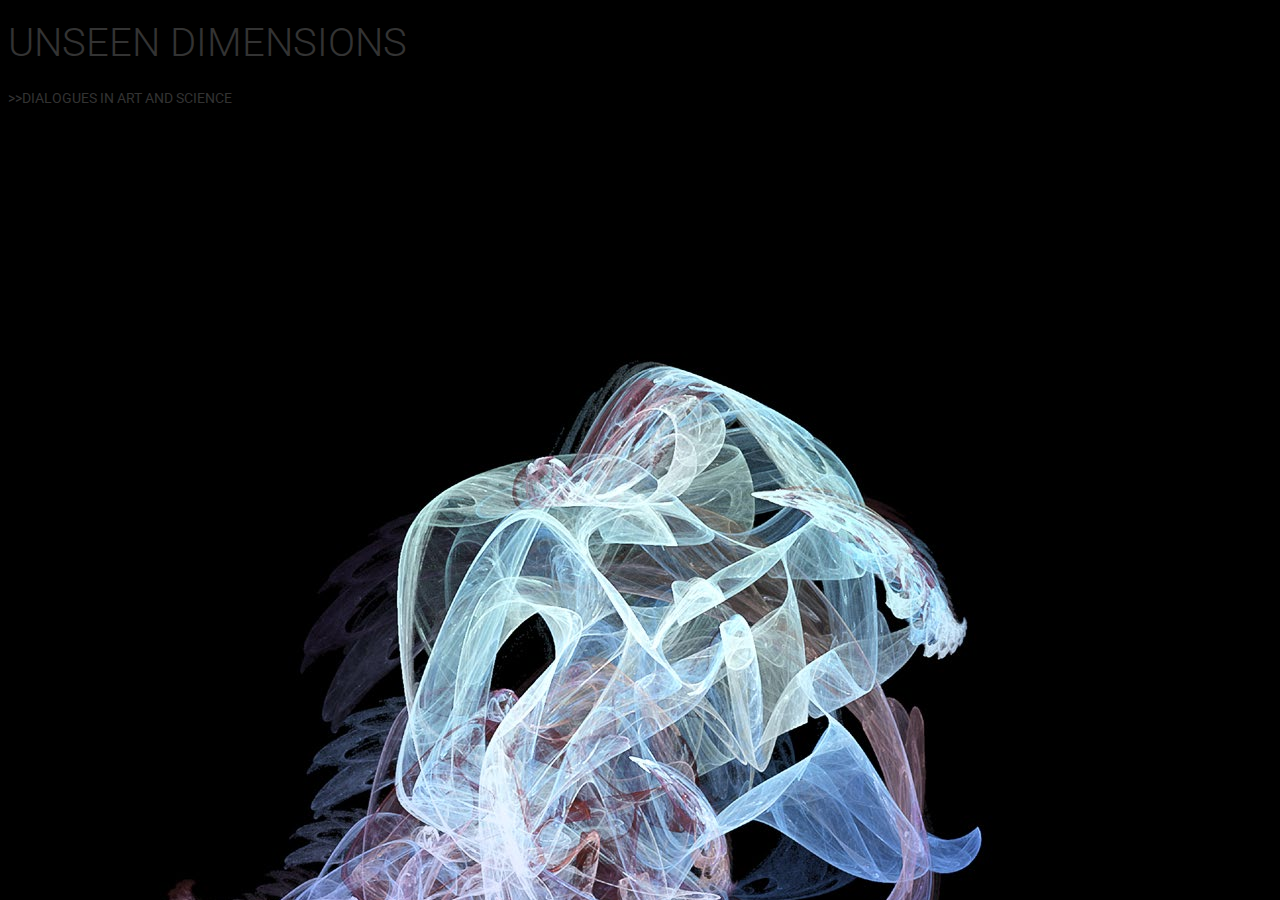
<file: index.html>
<html>
<head>
  <link href='http://fonts.googleapis.com/css?family=Roboto:400,100,300' rel='stylesheet' type='text/css'>
<link rel="stylesheet" type="text/css" href="style.css">
<title> Unseen Dimensions: Dialogues in Art and Science</title>
<script type="text/JavaScript">
                window.onload = function(){
                    setTimeout("location.href = 'home.html';", 3500);
               }
                </script>
</head>
<body style="background-image:url('Home.jpg');" onclick="window.location.href = 'home.html';">
   <div style = "text-align:'center' font-color:'555555'">
                        <h1>
                UNSEEN DIMENSIONS</h1> <h2>>>DIALOGUES IN ART AND SCIENCE</h2> 
				</div>

</body>
</html>
</file>
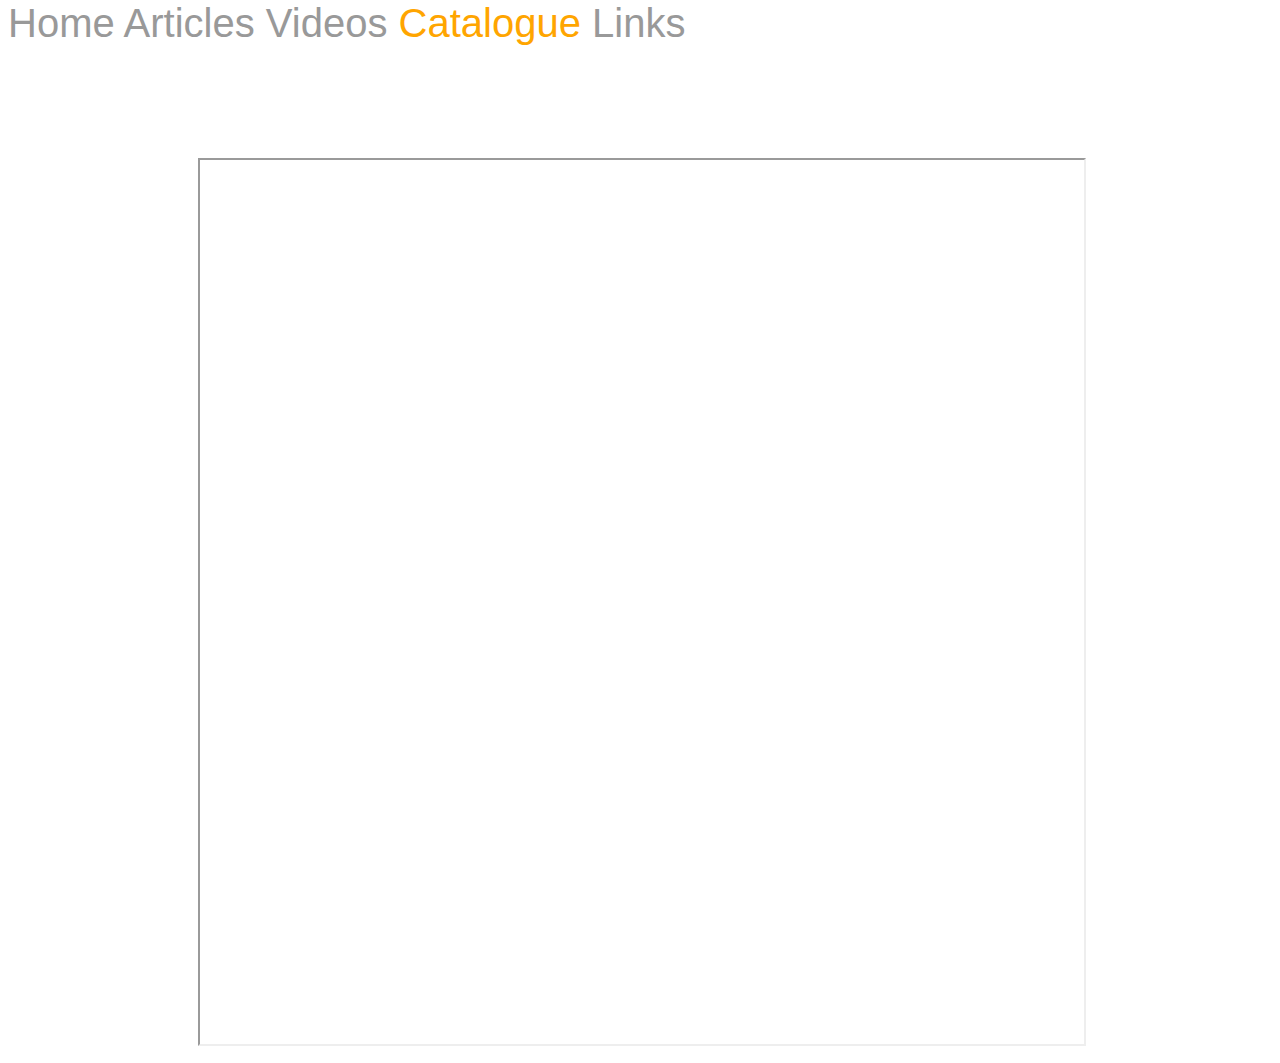
<file: catalogue.html>
<html>
<head>
<link href='http://fonts.googleapis.com/css?family=Roboto:400,100,300' rel='stylesheet' type='text/css'>
<link rel="stylesheet" type="text/css" href="style.css">
        <title>
                Unseen Dimensions Dialogues in Art and Science
        </title>
</head>
<body>
<div id="navbar"> <a href=" home.html" style="font-size: 40;"> Home </a> <a href=" articles.html" style="font-size: 40; "> Articles </a>  <a href=" videos.html" style="font-size: 40; "> Videos </a> <a href=" catalogue.html" style="font-size: 40; color:orange "> Catalogue </a> <a href=" links.html" style="font-size: 40; "> Links </a> </div><br><h2 style='padding-left:15%; padding-right:15%;'><br>
      

                <br><br>
                <div style = "padding-left:0%; padding-right:0%; width:100%; height:100%">
                
        
    <iframe src="https://docs.google.com/gview?url=https://db.tt/aaabifU6&amp;embedded=true" style="
    width:  100%;
    height: 100%;
">
    </iframe>
  </div>
</body>
</html>
</file>
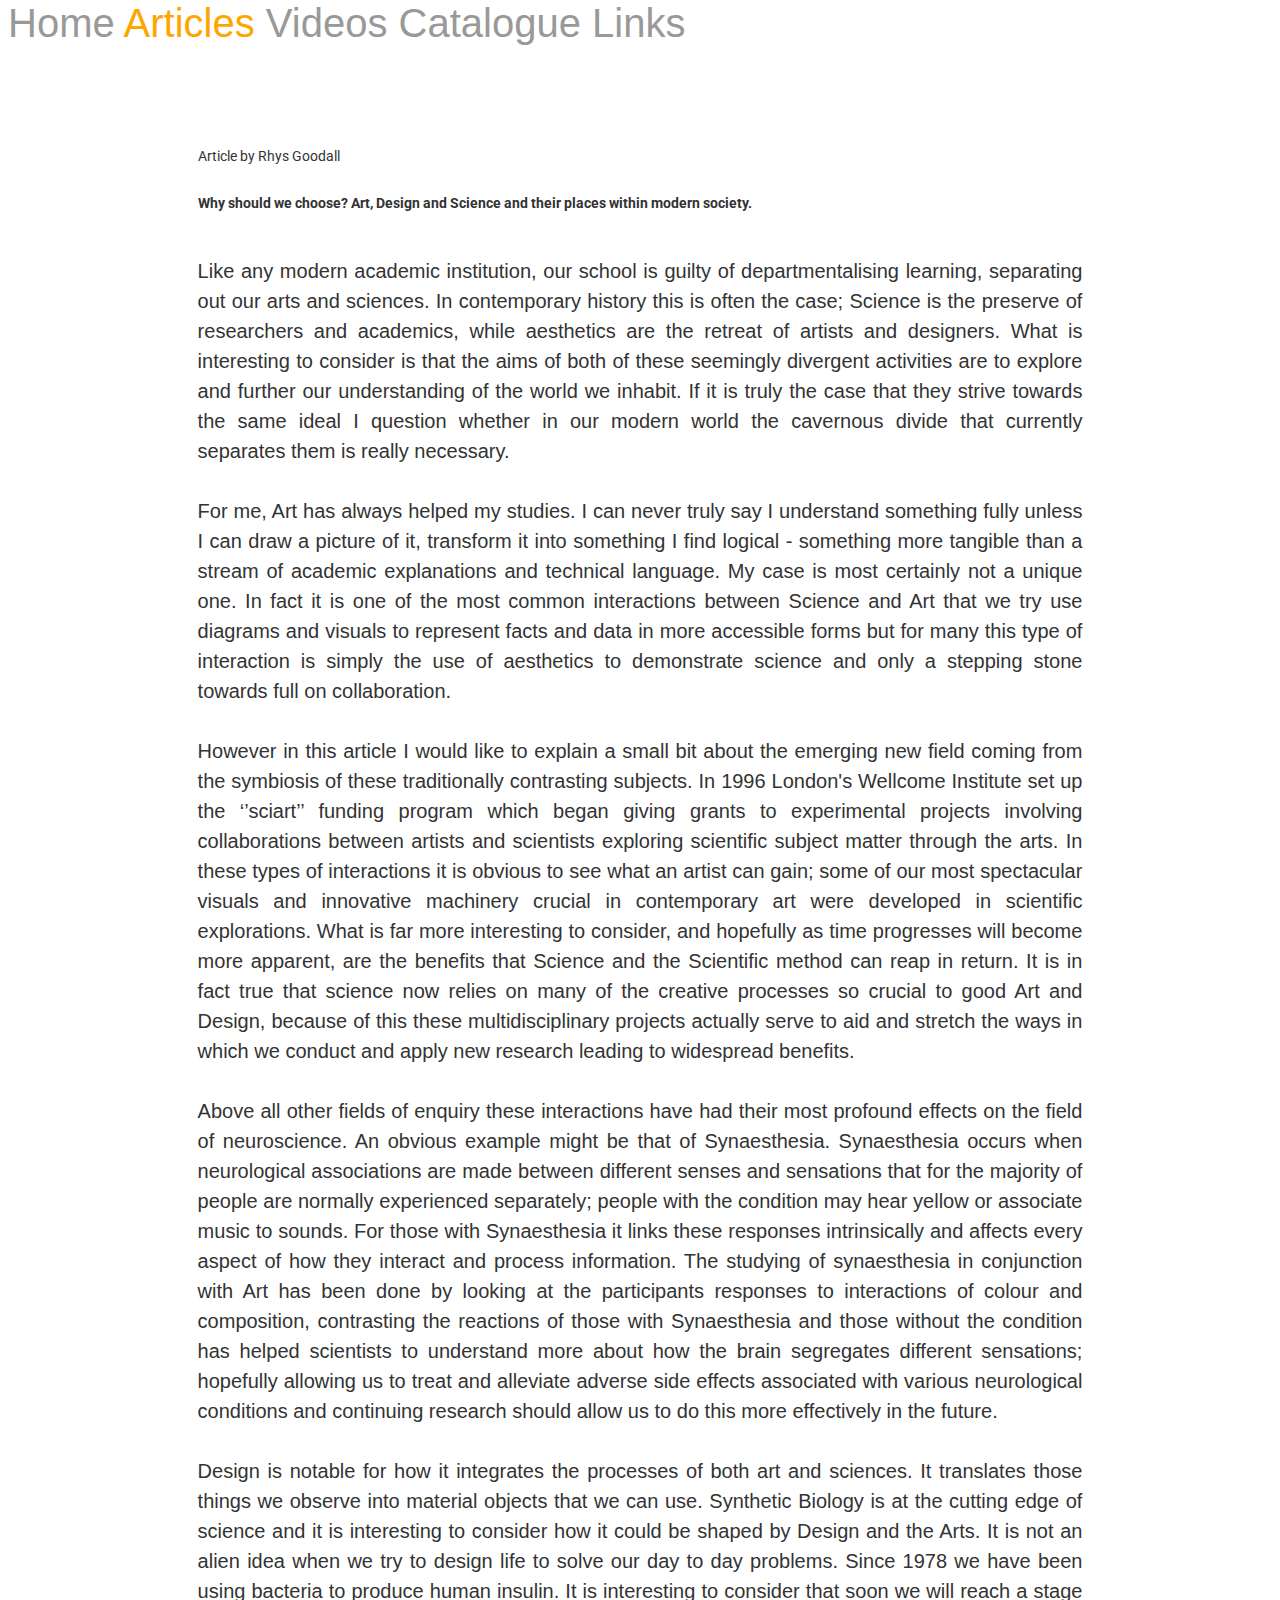
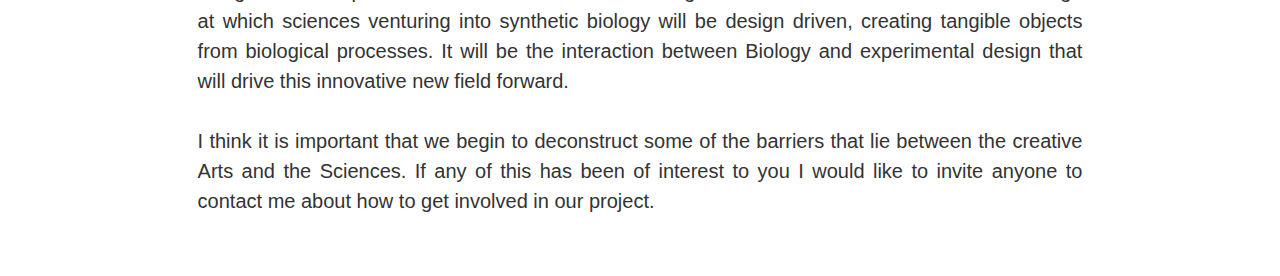
<file: dontmakemechoose.html>
<html>
<head>
<link href='http://fonts.googleapis.com/css?family=Roboto:400,100,300' rel='stylesheet' type='text/css'>
	<link rel="stylesheet" type="text/css" href="style.css">
	<title>
		Science Art Collaborations
	</title>
</head>
<body><div id="navbar"> <a href=" home.html" style="font-size: 40; "> Home </a> <a href=" articles.html" style="font-size: 40; color:orange"> Articles </a>  <a href=" videos.html" style="font-size: 40; "> Videos </a> <a href=" catalogue.html" style="font-size: 40; "> Catalogue </a> <a href=" links.html" style="font-size: 40; "> Links </a> </div><br><h2 style='padding-left:15%; padding-right:15%;'><b> </b></h2><br>
      	<h2 style='padding-left:15%; padding-right:15%;'>Article by Rhys Goodall </h2> 
	<h2 style='padding-left:15%; padding-right:15%;'><b>Why should we choose? Art, Design and Science and their places within modern society.</b></h2>
	<p style= 'padding-left:15%; padding-right:15%; text-align : justify'>

Like any modern academic institution, our school is guilty of departmentalising learning, separating out our arts and sciences. In contemporary history this is often the case; Science is the preserve of researchers and academics, while aesthetics are the retreat of artists and designers. What is interesting to consider is that the aims of both of these seemingly divergent activities are to explore and further our understanding of the world we inhabit. If it is truly the case that they strive towards the same ideal I question whether in our modern world the cavernous divide that currently separates them is really necessary. 
<br><br>
For me, Art has always helped my studies. I can never truly say I understand something fully unless I can draw a picture of it, transform it into something I find logical - something more tangible than a stream of academic explanations and technical language. My case is most certainly not a unique one. In fact it is one of the most common interactions between Science and Art that we try use diagrams and visuals to represent facts and data in more accessible forms but for many this type of interaction is simply the use of aesthetics to demonstrate science and only a stepping stone towards full on collaboration. 
<br><br>
However in this article I would like to explain a small bit about the emerging new field coming from the symbiosis of these traditionally contrasting subjects. In 1996 London's Wellcome Institute set up the ‘’sciart’’ funding program which began giving grants to experimental projects involving collaborations between artists and scientists exploring scientific subject matter through the arts. In these types of interactions it is obvious to see what an artist can gain; some of our most spectacular visuals and innovative machinery crucial in contemporary art were developed in scientific explorations. What is far more interesting to consider, and hopefully as time progresses will become more apparent, are the benefits that Science and the Scientific method can reap in return. It is in fact true that science now relies on many of the creative processes so crucial to good Art and Design, because of this these multidisciplinary projects actually serve to aid and stretch the ways in which we conduct and apply new research leading to widespread benefits. 
<br><br>
Above all other fields of enquiry these interactions have had their most profound effects on the field of neuroscience. An obvious example might be that of Synaesthesia. Synaesthesia occurs when neurological associations are made between different senses and sensations that for the majority of people are normally experienced separately; people with the condition may hear yellow or associate music to sounds. For those with Synaesthesia it links these responses intrinsically and affects every aspect of how they interact and process information. The studying of synaesthesia in conjunction with Art has been done by looking at the participants responses to interactions of colour and composition, contrasting the reactions of those with Synaesthesia and those without the condition has helped scientists to understand more about how the brain segregates different sensations; hopefully allowing us to treat and alleviate adverse side effects associated with various neurological conditions and continuing research should allow us to do this more effectively in the future. 
<br><br>
Design is notable for how it integrates the processes of both art and sciences. It translates those things we observe into material objects that we can use. Synthetic Biology is at the cutting edge of science and it is interesting to consider how it could be shaped by Design and the Arts. It is not an alien idea when we try to design life to solve our day to day problems. Since 1978 we have been using bacteria to produce human insulin. It is interesting to consider that soon we will reach a stage at which sciences venturing into synthetic biology will be design driven, creating tangible objects from biological processes. It will be the interaction between Biology and experimental design that will drive this innovative new field forward. 
<br><br>
I think it is important that we begin to deconstruct some of the barriers that lie between the creative Arts and the Sciences. If any of this has been of interest to you I would like to invite anyone to contact me about how to get involved in our project.
<br><br>
</p>
</body>
</html>
</file>
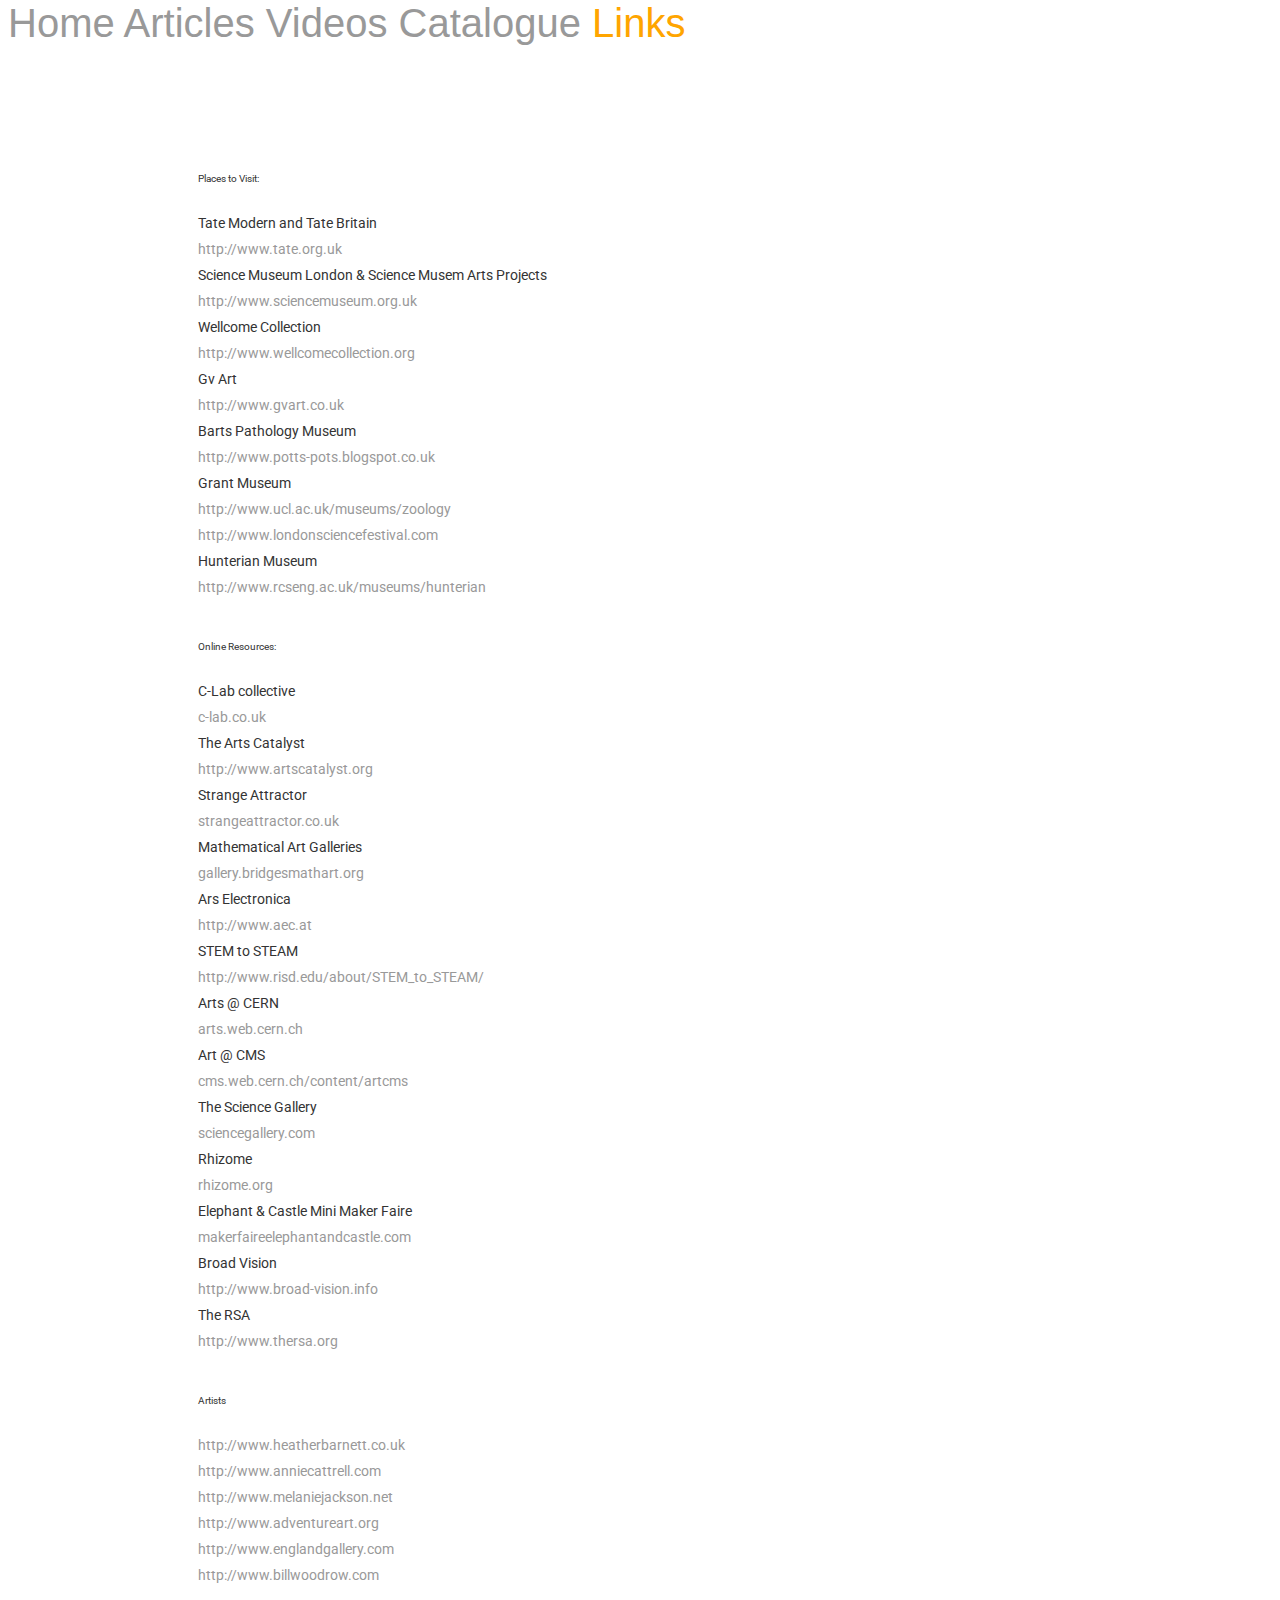
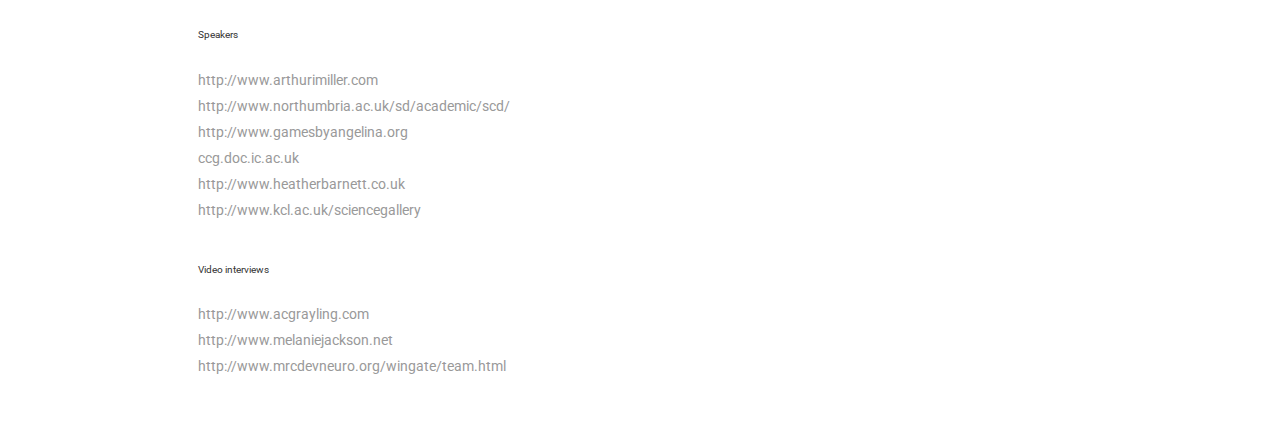
<file: links.html>
<html>
<head>
<link href='http://fonts.googleapis.com/css?family=Roboto:400,100,300' rel='stylesheet' type='text/css'>
<link rel="stylesheet" type="text/css" href="style.css">
        <title>
                Unseen Dimensions Dialogues in Art and Science
        </title>
</head>
<body>
<div id="navbar"> <a href=" home.html" style="font-size: 40;"> Home </a> <a href=" articles.html" style="font-size: 40; "> Articles </a>  <a href=" videos.html" style="font-size: 40; "> Videos </a> <a href=" catalogue.html" style="font-size: 40 "> Catalogue </a> <a href=" links.html" style="font-size: 40; color:orange"> Links </a> </div><br><h2 style='padding-left:15%; padding-right:15%;'><br>
      

                <br><br>
                <div style = "padding-left:0%; padding-right:0%; width:100%; height:100%">
                

<h2> Places to Visit:</h2>
Tate Modern and Tate Britain <br>
<a href="http://www.tate.org.uk">http://www.tate.org.uk</a><br />

Science Museum London & Science Musem Arts Projects <br>
<a href="http://www.sciencemuseum.org.uk">http://www.sciencemuseum.org.uk</a><br />

Wellcome Collection<br>
<a href="http://www.wellcomecollection.org">http://www.wellcomecollection.org</a><br />

Gv Art <br>
<a href="http://www.gvart.co.uk">http://www.gvart.co.uk</a><br />

Barts Pathology Museum <br>
<a href="http://www.potts-pots.blogspot.co.uk">http://www.potts-pots.blogspot.co.uk</a><br />

Grant Museum <br>
<a href="http://www.ucl.ac.uk/museums/zoology">http://www.ucl.ac.uk/museums/zoology</a><br />
<a href="http://www.londonsciencefestival.com">http://www.londonsciencefestival.com</a><br />

Hunterian Museum <br>
<a href="http://www.rcseng.ac.uk/museums/hunterian">http://www.rcseng.ac.uk/museums/hunterian</a><br />
<br>
<h2> Online Resources: </h2>

C-Lab collective <br>
<a href="http://c-lab.co.uk">c-lab.co.uk</a><br />

The Arts Catalyst <br>
<a href="http://www.artscatalyst.org">http://www.artscatalyst.org</a><br />

Strange Attractor <br>
<a href="http://strangeattractor.co.uk">strangeattractor.co.uk</a><br />

Mathematical Art Galleries <br>
<a href="http://gallery.bridgesmathart.org">gallery.bridgesmathart.org</a><br />

Ars Electronica <br>
<a href="http://www.aec.at">http://www.aec.at</a><br />

STEM to STEAM <br>
<a href="http://www.risd.edu/about/STEM_to_STEAM/">http://www.risd.edu/about/STEM_to_STEAM/</a><br />

Arts @ CERN <br>
<a href="http://arts.web.cern.ch">arts.web.cern.ch</a><br />

Art @ CMS <br>


<a href="http://cms.web.cern.ch/content/artcms">cms.web.cern.ch/content/artcms</a><br />

The Science Gallery <br>

<a href="http://sciencegallery.com">sciencegallery.com</a><br />

Rhizome <br>
<a href="http://rhizome.org">rhizome.org</a><br />

Elephant & Castle Mini Maker Faire <br>
<a href="http://makerfaireelephantandcastle.com">makerfaireelephantandcastle.com</a><br />

Broad Vision <br>
<a href="http://www.broad-vision.info">http://www.broad-vision.info</a><br />

The RSA <br>
<a href="http://www.thersa.org">http://www.thersa.org</a><br />
<br>
<h2> Artists </h2>
<a href="http://www.heatherbarnett.co.uk">http://www.heatherbarnett.co.uk</a><br />
<a href="http://www.anniecattrell.com">http://www.anniecattrell.com</a><br />
<a href="http://www.melaniejackson.net">http://www.melaniejackson.net</a><br />
<a href="http://www.adventureart.org">http://www.adventureart.org</a><br />
<a href="http://www.englandgallery.com">http://www.englandgallery.com</a><br />
<a href="http://www.billwoodrow.com">http://www.billwoodrow.com</a><br />
<br>
<h2> Speakers </h2>
<a href="http://www.arthurimiller.com">http://www.arthurimiller.com</a><br />
<a href="http://www.northumbria.ac.uk/sd/academic/scd/">http://www.northumbria.ac.uk/sd/academic/scd/</a><br />
<a href="http://www.gamesbyangelina.org">http://www.gamesbyangelina.org</a><br />
<a href="http://ccg.doc.ic.ac.uk">ccg.doc.ic.ac.uk</a><br />
<a href="http://www.heatherbarnett.co.uk">http://www.heatherbarnett.co.uk</a><br />
<a href="http://www.kcl.ac.uk/sciencegallery">http://www.kcl.ac.uk/sciencegallery</a><br />
<br>

<h2> Video interviews </h2>
<a href="http://www.acgrayling.com">http://www.acgrayling.com</a><br />
<a href="http://www.melaniejackson.net">http://www.melaniejackson.net</a><br />
<a href="http://www.mrcdevneuro.org/wingate/team.html">http://www.mrcdevneuro.org/wingate/team.html</a>
<br>
<br>
<br>
</p>
  </div>
</body>
</html>
</file>
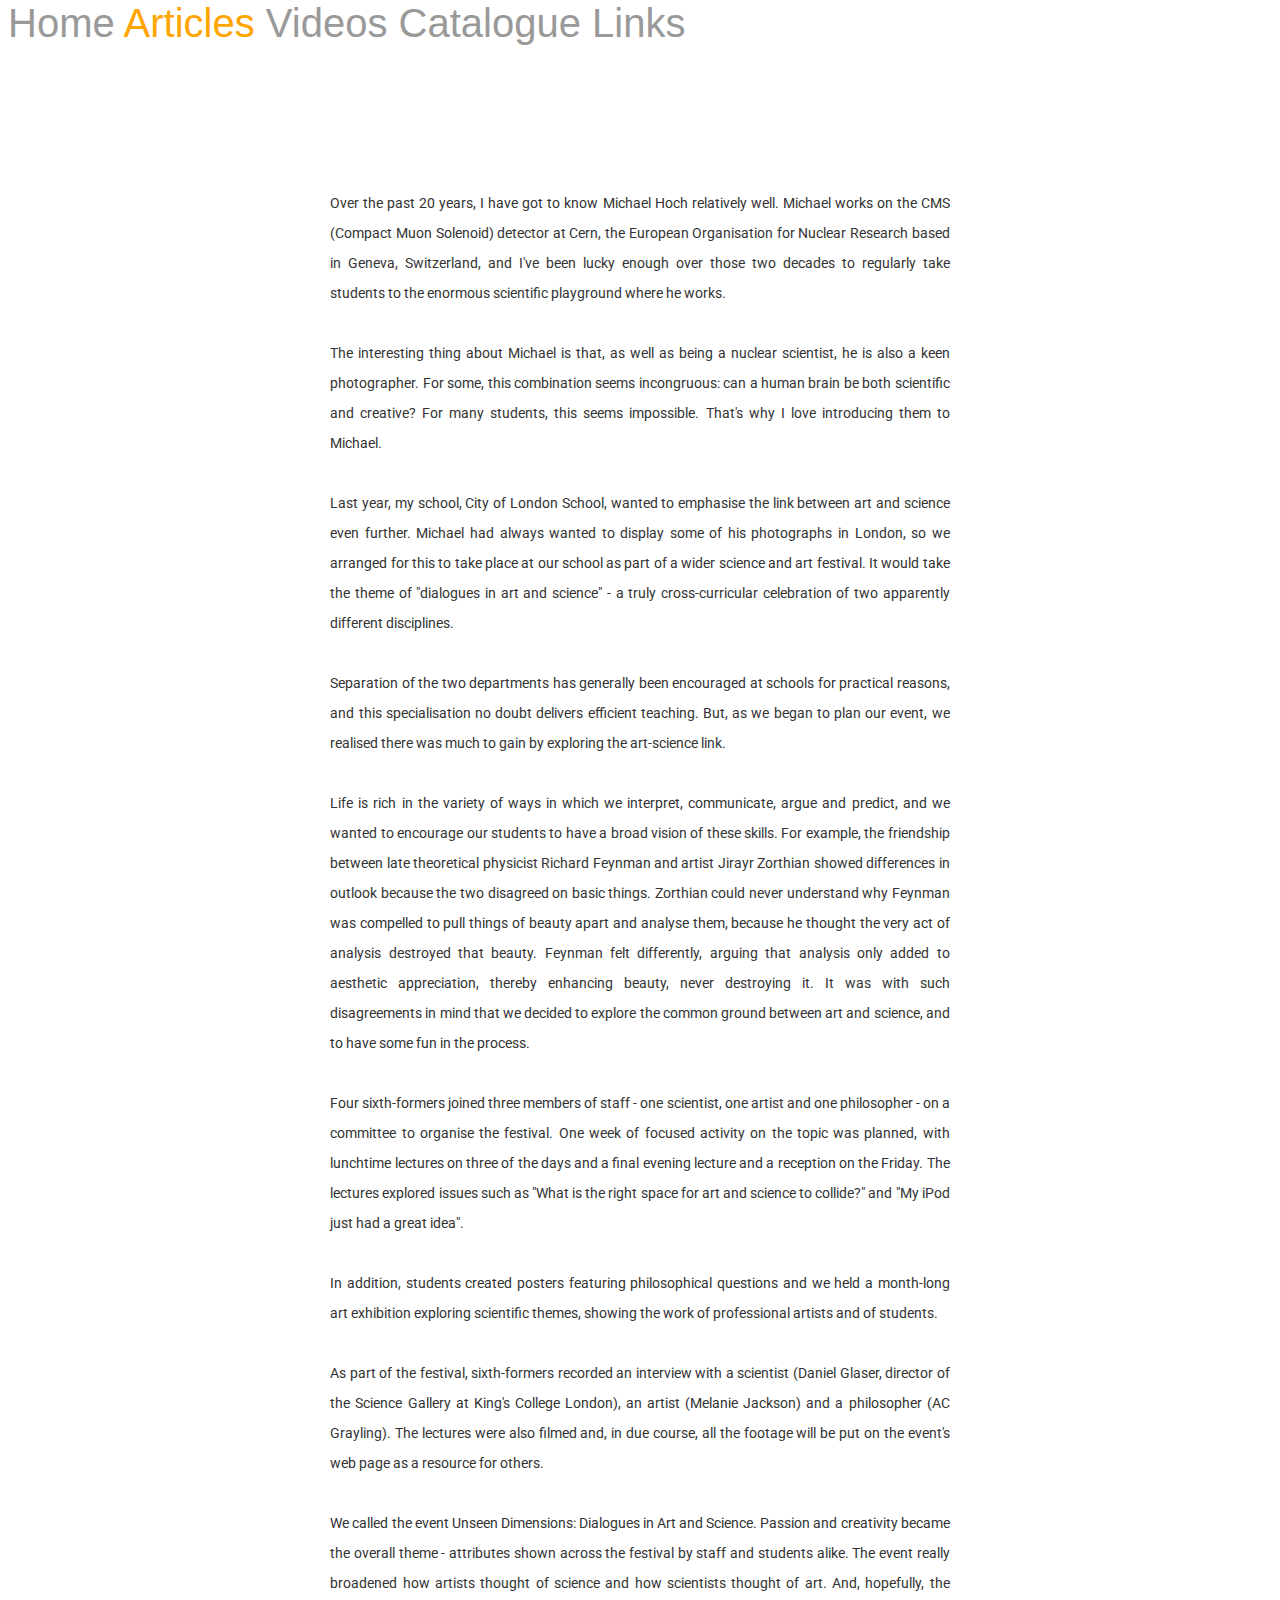
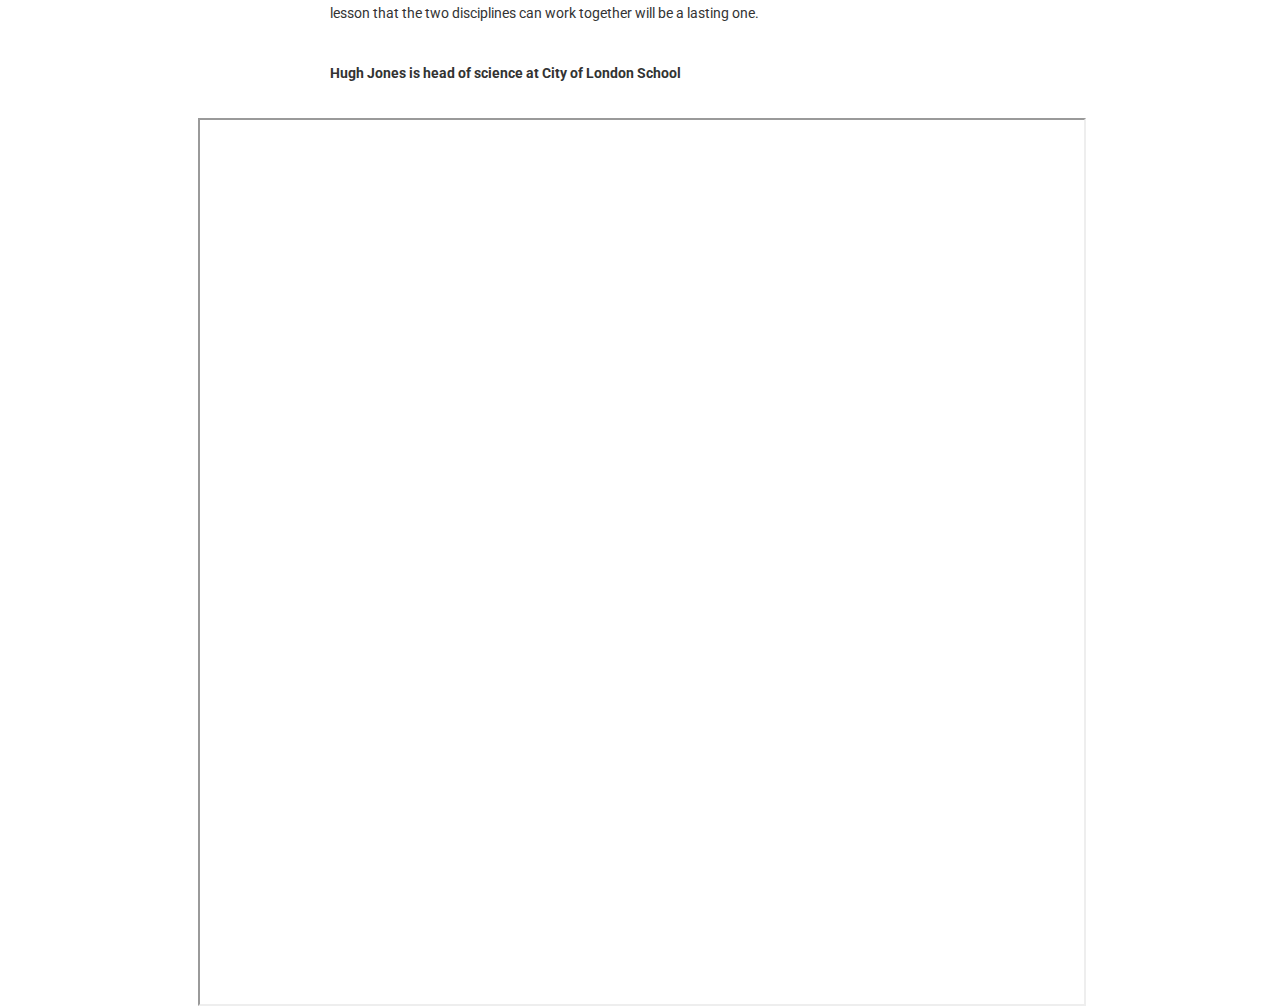
<file: tes-article.html>
<html>
<head>
<link href='http://fonts.googleapis.com/css?family=Roboto:400,100,300' rel='stylesheet' type='text/css'>
<link rel="stylesheet" type="text/css" href="style.css">
        <title>
                Unseen Dimensions Dialogues in Art and Science
        </title>
</head>
<body>
<div id="navbar"> <a href=" home.html" style="font-size: 40;"> Home </a> <a href=" articles.html" style="font-size: 40; color:orange"> Articles </a>  <a href=" videos.html" style="font-size: 40; "> Videos </a> <a href=" catalogue.html" style="font-size: 40;" > Catalogue </a> <a href=" links.html" style="font-size: 40; "> Links </a> </div><br><h2 style='padding-left:15%; padding-right:15%;'><br>
      

                <br><br>
                <div style = "padding-left:0%; padding-right:0%; width:100%; height:100%">
          <p style= 'padding-left:15%; padding-right:15%; text-align : justify'>
      
    Over the past 20 years, I have got to know Michael Hoch relatively well. Michael works on the CMS (Compact Muon Solenoid) detector at Cern, the European Organisation for Nuclear Research based in Geneva, Switzerland, and I've been lucky enough over those two decades to regularly take students to the enormous scientific playground where he works.
<br><br>The interesting thing about Michael is that, as well as being a nuclear scientist, he is also a keen photographer. For some, this combination seems incongruous: can a human brain be both scientific and creative? For many students, this seems impossible. That's why I love introducing them to Michael.
<br><br>Last year, my school, City of London School, wanted to emphasise the link between art and science even further. Michael had always wanted to display some of his photographs in London, so we arranged for this to take place at our school as part of a wider science and art festival. It would take the theme of "dialogues in art and science" - a truly cross-curricular celebration of two apparently different disciplines.
<br><br>Separation of the two departments has generally been encouraged at schools for practical reasons, and this specialisation no doubt delivers efficient teaching. But, as we began to plan our event, we realised there was much to gain by exploring the art-science link.
<br><br>Life is rich in the variety of ways in which we interpret, communicate, argue and predict, and we wanted to encourage our students to have a broad vision of these skills. For example, the friendship between late theoretical physicist Richard Feynman and artist Jirayr Zorthian showed differences in outlook because the two disagreed on basic things. Zorthian could never understand why Feynman was compelled to pull things of beauty apart and analyse them, because he thought the very act of analysis destroyed that beauty. Feynman felt differently, arguing that analysis only added to aesthetic appreciation, thereby enhancing beauty, never destroying it. It was with such disagreements in mind that we decided to explore the common ground between art and science, and to have some fun in the process.
<br><br>Four sixth-formers joined three members of staff - one scientist, one artist and one philosopher - on a committee to organise the festival. One week of focused activity on the topic was planned, with lunchtime lectures on three of the days and a final evening lecture and a reception on the Friday. The lectures explored issues such as "What is the right space for art and science to collide?" and "My iPod just had a great idea".
<br><br>In addition, students created posters featuring philosophical questions and we held a month-long art exhibition exploring scientific themes, showing the work of professional artists and of students.
<br><br>As part of the festival, sixth-formers recorded an interview with a scientist (Daniel Glaser, director of the Science Gallery at King's College London), an artist (Melanie Jackson) and a philosopher (AC Grayling). The lectures were also filmed and, in due course, all the footage will be put on the event's web page as a resource for others.
<br><br>We called the event Unseen Dimensions: Dialogues in Art and Science. Passion and creativity became the overall theme - attributes shown across the festival by staff and students alike. The event really broadened how artists thought of science and how scientists thought of art. And, hopefully, the lesson that the two disciplines can work together will be a lasting one.
<br><br><b>Hugh Jones is head of science at City of London School</b>
    </p>
    <iframe src="https://docs.google.com/gview?url=https://dl.dropboxusercontent.com/u/8033240/artsscienceTES1.pdf&amp;embedded=true" style="
    width:  100%;
    height: 100%;
">
    </iframe>
  </div>
</body>
</html>
</file>
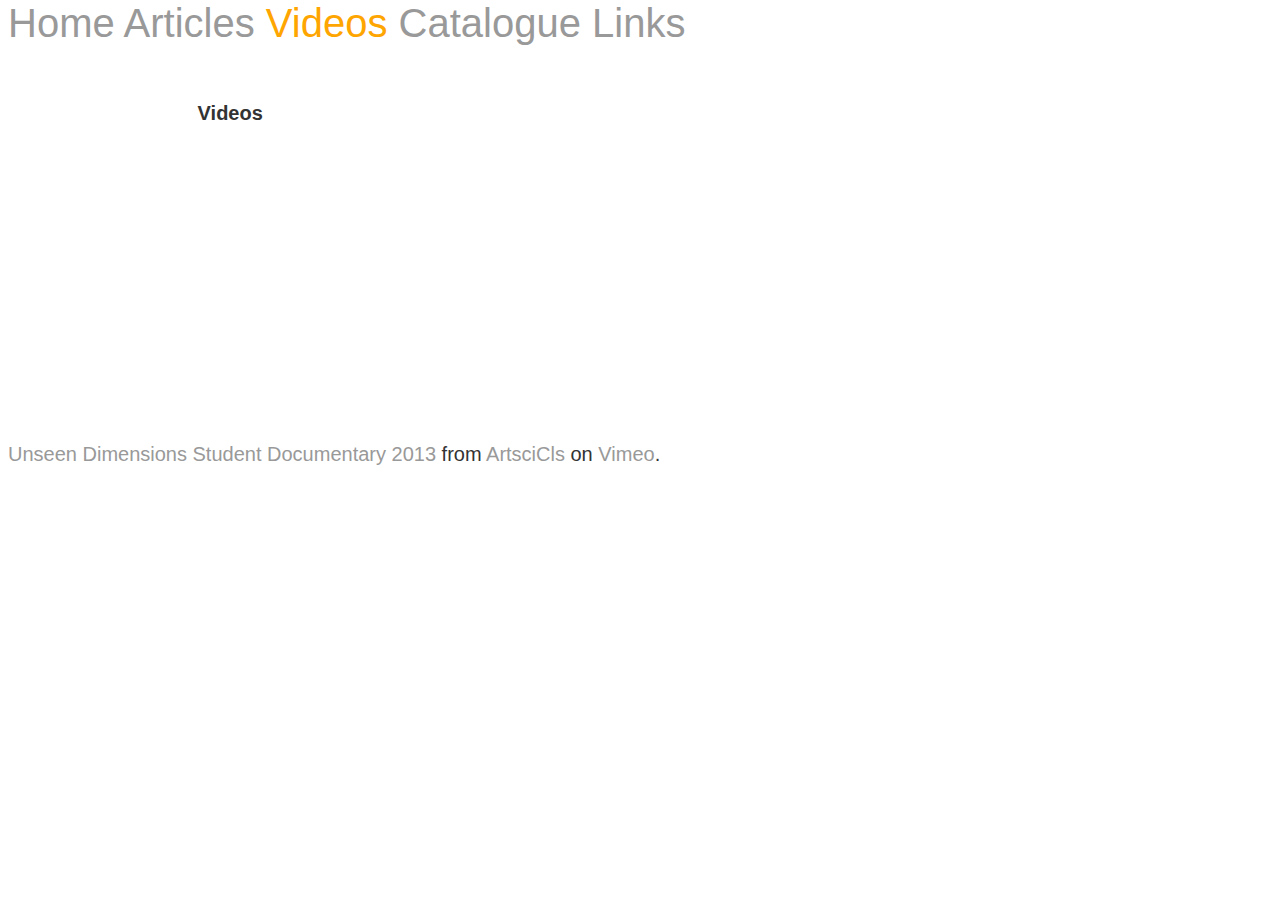
<file: videos.html>
<html>
<head>
<link href='http://fonts.googleapis.com/css?family=Roboto:400,100,300' rel='stylesheet' type='text/css'>
	<link rel="stylesheet" type="text/css" href="style.css">
	<title>
		Science Art Collaborations
	</title>
</head>
<body><div id="navbar"> <a href=" home.html" style="font-size: 40; "> Home </a> <a href=" articles.html" style="font-size: 40"> Articles </a>  <a href=" videos.html" style="font-size: 40; color:orange"> Videos </a> <a href=" catalogue.html" style="font-size: 40; "> Catalogue </a> <a href=" links.html" style="font-size: 40; "> Links </a> </div><br>
	<p style= 'padding-left:15%; padding-right:15%; text-align : justify'>
	
	<b> Videos</b>
	
	<br>
	<iframe src="//player.vimeo.com/video/81584941" width="500" height="281" frameborder="0" webkitallowfullscreen mozallowfullscreen allowfullscreen></iframe> <p><a href="http://vimeo.com/81584941">Unseen Dimensions Student Documentary 2013</a> from <a href="http://vimeo.com/user23342387">ArtsciCls</a> on <a href="https://vimeo.com">Vimeo</a>.</p>
</p>
</body>
</html>
</file>
<file: style.css>
/*body 
{
	background-image:url('simple_dashed.png');
	background-repeat: repeat;
	text-align: center;
	color:rgb(220,220,220);
}

h1
{
	color:rgb(200,200,200);
	font-family: Helvetica, Arial, sans-serif

}*/


@font-face{
   font-family: gotham-light;
   src: url('http://fonts.getup.org.au/gotham/Gotham-Light.ttf') url('http://fonts.getup.org.au/gotham/Gotham-Light.eot');
}

body {
	background: #fff; 
	font: 20px Helvetica-Neue, Helvetica, sans-serif;
	color: #333;
        line-height: 30px;
	}
	
h1 {font-family: 'Roboto', sans-serif; font-size: 2em; color:#333; font-weight:300;  padding: 20px 0px 0px 0px;}
h2 {font-family: 'Roboto', sans-serif; font-size: 0.7em; color:#333; line-height:26px; font-weight:normal; padding: 0px 0px 10px 0px;}
h3 {font-family: 'Roboto', sans-serif; font-size: 18px; color:#666; line-height: 15px; text-indent: 0px; padding: 10px 0px 0px 0px;}
h4 {font-family: Georgia, "Times New Roman", Times, serif; font-size: 1em; color:#000000;}
h5 {font-size: 9pt; color:#000000;}

img{border:none;}
img a{border:none;}
blockquote{border-left:1px solid #A5ABAB; margin:0px; padding:0 12px 0 12px;}

p{line-height: 30px; margin:30px auto; text-indent: 0px;}

a {text-decoration: none;}
a:link {color: #999; text-decoration: none;}
a:visited {color: #999; text-decoration: none;}
a:hover {color: #ffa500; text-decoration: none;}

ul{padding: .5em 0em 1em 3.2em;}
li{line-height: 30px; padding: 6px 0 0 0;}

ol{padding: .5em 0em 0em 3.2em;}
li{line-height: 30px; padding: 6px 0 0 0;}


#content {min-width: 20em; max-width: 30em; overflow: hidden;
	margin-top:60px; margin-left:64px; margin-right:14px; margin-bottom:0px;}	
.entry a:link {color: #303030; text-decoration: none; border-width: 0 0 1px 0; border-style: none none solid none; border-color: #C0C0C0;}
.entry a:visited {color: #303030; text-decoration: none; border-width: 0 0 1px 0; border-style: none none solid none; border-color: #C0C0C0;}
.entry a:hover {color: #999; border-width: 0 0 1px 0; border-style: none none solid none; border-color: #C0C0C0; text-decoration: none;}
.entry strong{font-family: Georgia, "Times New Roman", Times, serif; font-weight: bold; color: #555555;}

#footer {margin-left:115px}
#footer {background:#fff; clear: both;}
#footer p{padding:4px 0;margin: 0; color: #666; font-size:13px; font-family:helvetica, sans-serif; letter-spacing:4px}
#footer a{color: #c0c0c0;text-decoration: none;}
#footer a:hover{color: #999;text-decoration: none;}


#arc {float: right; width:530px; overflow: hidden; margin-top:0px; margin-left:14px; margin-right:14px; margin-bottom:24px;}	
.arc p{color:#666; font-family: 'Verdana, sans-serif; font-size: 12px; font-weight: normal !important;}

.year th{color:#666; font-family: Verdana, sans-serif; font-size: 22px; font-weight: bold;}
.arctitle {color:#666; font-family: 'Verdana, sans-serif; font-size: 12px; font-weight: normal;}
.arctitle th {color:#999; font-family: 'Verdana, sans-serif; font-size: 14px; font-weight: normal;}
.arc2 {color:#999; font-family: 'Helvetica, sans-serif; font-size: 12px; font-weight: normal !important;}
.arc2 th {color:#999; font-family: 'Helvetica, sans-serif; font-size: 12px; font-weight: normal !important;}
</file>
